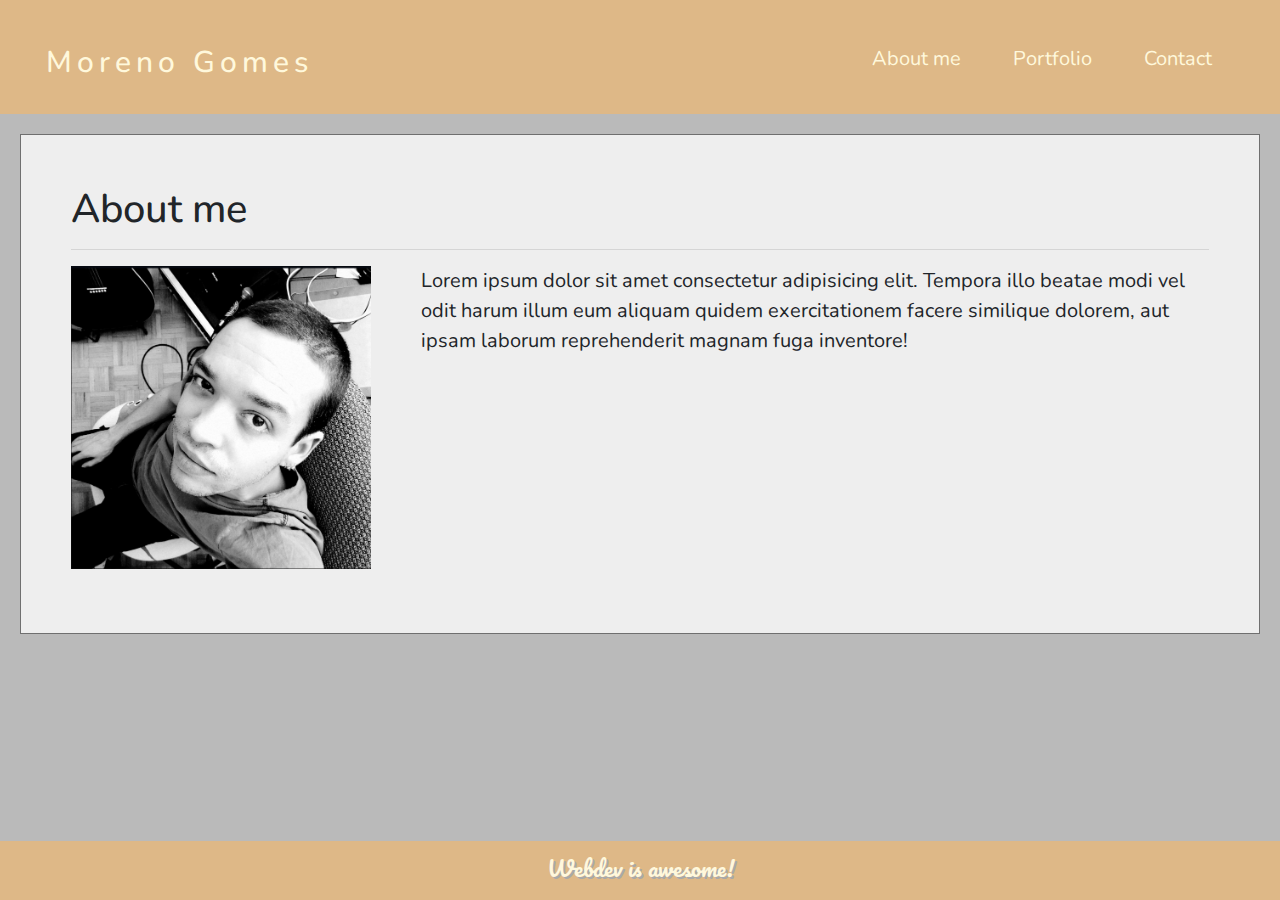
<file: index.html>
<!DOCTYPE html>
<html lang="en">
    <head>
        <meta charset="UTF-8">
        <meta name="viewport" content="width=device-width, initial-scale=1.0">
        <meta http-equiv="X-UA-Compatible" content="ie=edge">
        <link href="https://fonts.googleapis.com/css?family=Nunito|Pacifico&display=swap" rel="stylesheet">
        <link rel="stylesheet" href="https://stackpath.bootstrapcdn.com/bootstrap/4.4.1/css/bootstrap.min.css" integrity="sha384-Vkoo8x4CGsO3+Hhxv8T/Q5PaXtkKtu6ug5TOeNV6gBiFeWPGFN9MuhOf23Q9Ifjh" crossorigin="anonymous">
        <link rel="stylesheet" href="assets/css/style.css">
        <title>About me</title>
    </head>
    <body>
        <nav class="navbar">
            <div class="logo-box">
                <h2 class="logo">Moreno Gomes</h2>
            </div>
            <ul class="navbar">
                <li class="nav-link">
                    <a href="index.html">About me</a>
                </li>
                <li class="nav-link">
                    <a href="portfolio.html">Portfolio</a>
                </li>
                <li class="nav-link">
                    <a href="contact.html">Contact</a>
                </li>
            </ul>
        </nav>

        <header>
            
        </header>

        <section class="about-me">
            <div class="background-box">
                <h1>About me</h1>
                <hr>
                <img class="portrait" src="assets/images/backAndWhite.png" alt="Moreno_Gomes">
                <p>
                    Lorem ipsum dolor sit amet consectetur adipisicing elit. Tempora illo beatae modi vel odit harum illum eum aliquam quidem exercitationem facere similique dolorem, aut ipsam laborum reprehenderit magnam fuga inventore!
                </p>

            </div>
            
        </section>
        
        <footer>
            <p>Webdev is awesome!</p>
        </footer>
        
        
    </body>
    </html>
</file>
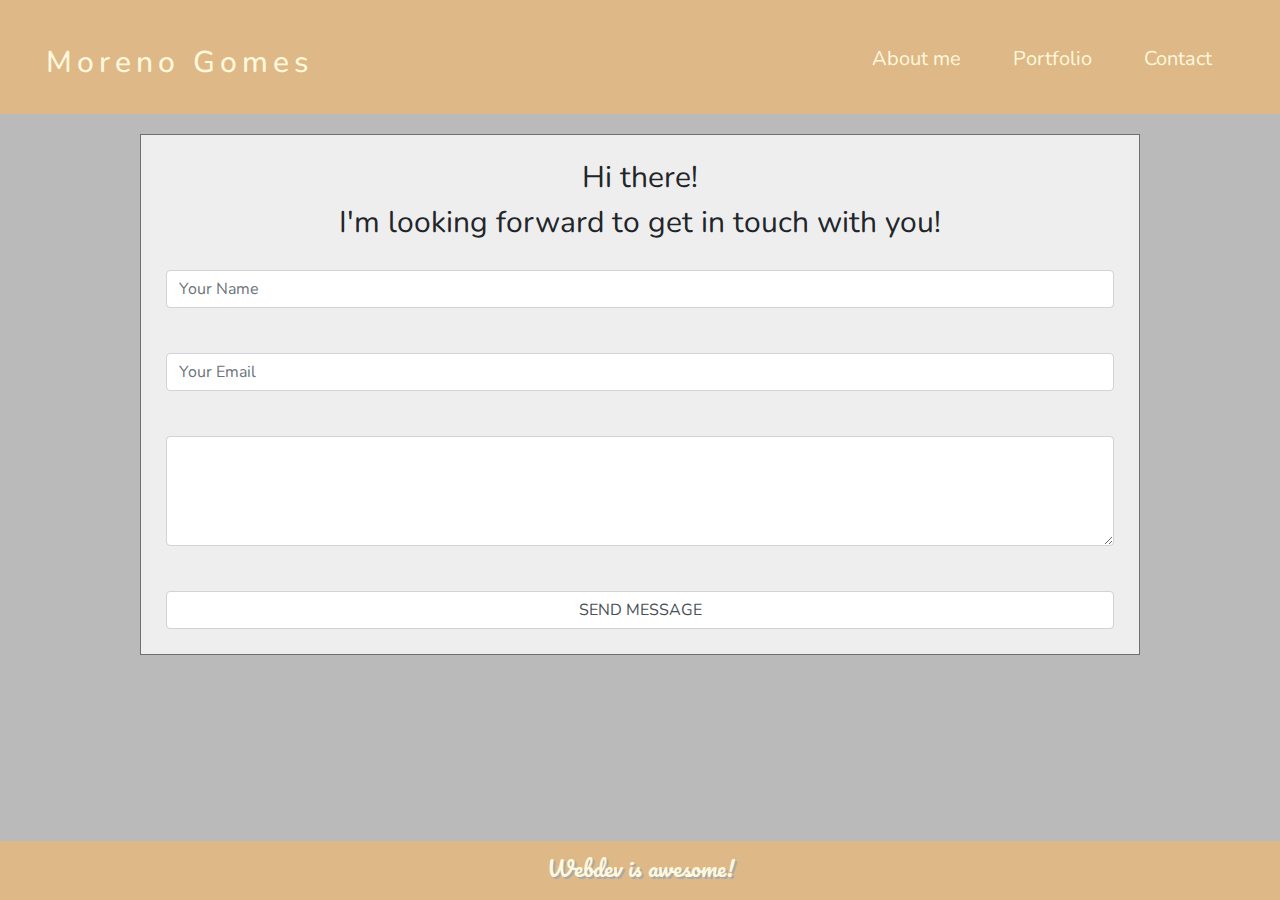
<file: contact.html>
<!DOCTYPE html>
<html lang="en">
    <head>
        <meta charset="UTF-8">
        <meta name="viewport" content="width=device-width, initial-scale=1.0">
        <meta http-equiv="X-UA-Compatible" content="ie=edge">
        <link href="https://fonts.googleapis.com/css?family=Nunito|Pacifico&display=swap" rel="stylesheet">
        <link rel="stylesheet" href="https://stackpath.bootstrapcdn.com/bootstrap/4.4.1/css/bootstrap.min.css" integrity="sha384-Vkoo8x4CGsO3+Hhxv8T/Q5PaXtkKtu6ug5TOeNV6gBiFeWPGFN9MuhOf23Q9Ifjh" crossorigin="anonymous">
        <link rel="stylesheet" href="assets/css/style.css">
        <title>Contact me</title>
    </head>
    <body>
        <header>
            <nav class="navbar navbar-light">
                <div class="logo-box">
                    <h2 class="logo">Moreno Gomes</h2>
                </div>
                <ul class="navbar">
                    <li class="nav-link">
                        <a href="index.html">About me</a>
                    </li>
                    <li class="nav-link">
                        <a href="portfolio.html">Portfolio</a>
                    </li>
                    <li class="nav-link">
                        <a href="contact.html">Contact</a>
                    </li>
                </ul>
            </nav>
        </header>

        <section class="contact-me">
            <p>
                Hi there! <br> I'm looking forward to get in touch with you!
            </p>
            <div class="contact-form">
                <form id="contact-form" method="POST" action="">
                    <input name="name" type="text" class="form-control" placeholder="Your Name" required><br>
                    <input name="email" type="email" class="form-control" placeholder="Your Email" required><br>
                    
                    <textarea name="message" class="form-control" placeholder="Your MESSAGE" rows="4" required>
                    </textarea><br>
                    
                    <input type="submit" class="form-control submit" value="SEND MESSAGE">
                </form>
            </section>

            <footer>
                <p>Webdev is awesome!</p>
            </footer>
        </body>
</html>
</file>
<file: assets/css/style.css>
* {
    margin: 0;
    padding: 0;
}

html {
    min-height: auto;
}

body {
    /* background-image: url(https://twistedsifter.files.wordpress.com/2017/05/sugarloaf_sunrise_rio-de-janeiro-brazil-by-donatas-dabravolskas.jpg); */
    /* background-image: url(https://png.pngtree.com/thumb_back/fw800/back_pic/04/15/94/285823f61c7ed73.jpg); */
    background-image: url(https://i.pinimg.com/originals/69/98/fd/6998fd867b0eaed370b95607cb8be8a6.jpg);
    background-color: rgb(186, 186, 186);
    /* width: 100%; */
    /* background-size: auto; */
    /* background-size: 100% 50%; */
    font-family: "Nunito", sans-serif;
    font-size: 20px;
    /* background-repeat: no-repeat; */
    height: auto;
    object-fit: cover;
    max-width: 2560px;
    
    
}

nav {
    display: flex;
    justify-content: space-around;
    align-items: center;
    min-height: 40px;
    background-color: burlywood;
}

.nav-link {
    margin-right: 20px;
    margin-top: 20px;
}
/* .logo-box {
    background-color: darkgray;
    padding-top: auto;
} */

.logo {
    color: cornsilk;
    margin-top: 20px;
    margin-left: 30px;
    letter-spacing: 5px;
    font-size: 30px;
}

.logo:hover {
    text-decoration: none;
    color: cornsilk;
    text-shadow:2px 2px rgb(128, 127, 121);
    transition: 0.5s;
}

a {
    text-decoration: none;
    color: cornsilk;
}

a:hover {
    text-decoration: none;
    color: cornsilk;
    text-shadow:2px 2px rgb(128, 127, 121);
    transition: 0.5s;
    
}

ul.navigation-items {
    flex-direction: row;
}

img {
    width: 300px;
    margin-right: 50px;
    max-width: 200%;
}

/* .container {
    max-width: 110px;
} */

/* about me picture. */
.portrait {
    /* width: 300px;
    margin-right: 10px;
    max-width: 50%; */
    float: left;
}


.about-me {
    border: solid 1px rgb(111, 111, 111);
    /* margin: 20px 60px 1000px 20px; */
    margin: 20px;
    min-height: 500px;
    background-color: rgba(255, 255, 255, 0.749);
}
/* portfolio.html style */
.portfolio-container{
    max-width: 2000px;
    border: solid 1px rgb(111, 111, 111);
    margin: 2rem;
    padding: 1rem;
    /* margin: 20px; */
    min-height: 500px;
    background-color: rgba(255, 255, 255, 0.749);
}

.crop {
    height: 200px;
    /*width: 400px;*/
    overflow: hidden;
}
.crop img {
    height: auto;
    /* width: 70%; */
}
/* .box1 {
    margin: auto;
    padding: 0px;
    background-color: tomato;
} */

.image {
    margin-top: 20px;
}

.centered {
    padding: 20px 40px 20px 40px;
    /* border-radius: 15px; */
    position: absolute;
    top: 35%;
    left: 50%;
    transform: translate(-50%, -50%);
    font-size: 22px;
    /* font-size: 20px;
    text-shadow: 2px 2px wheat; */
    color: burlywood;
    text-shadow: 1px 1px rgb(0, 0, 0);
}

/* contact.html style */
.contact-me {
    min-width: 300px;
    max-width: 1000px;
    text-align: center;
    background-color: rgba(255, 255, 255, 0.749);
    border: solid 1px rgb(111, 111, 111);
    font-family: 'Nunito', sans-serif;
    font-size: 30px;
    /* margin: 20px 60px 1000px 20px; */
    padding-top: 20px;
    margin: auto;
    margin-top: 20px;
    min-height: 500px;
}

.contact-form {
    margin: 20px;
    padding: 5px;
}

.background-box {
    padding: 50px;

    
}

/* contact page */
.contact {
    margin-top: 100px;
    text-transform: uppercase;
}
.contact h1 {
    font-size: 32px;
    line-height: 10px;
}
.contact h2 {
    font-size: 16px;
}


/* mobile devise use */
@media only screen and (max-width: 600px) {
    .contact-me {
        padding: 20px;
        margin-top: 0px;
        font-size: 18px;   
    }
    img {
        max-width: 100%;
    }
}

@media only screen and (max-width: 455px) {
  .nav-link{
      /* background-color: tomato; */
      margin: 0px; 
  }
  ul.navbar {
      
      display: block;
      width: 160px;
  }
}

footer {
        position: fixed;
        left: 0;
        bottom: 0;
        padding-top: 10px;
        width: 100%;
        background-color: burlywood;
        color: cornsilk;
        font-family: 'Pacifico', sans-serif;
        font-size: 22px;
        text-shadow: 2px 2px darkgrey;
        text-align: center;

    /* background-color:burlywood ;
    text-align: center; */
}
</file>
